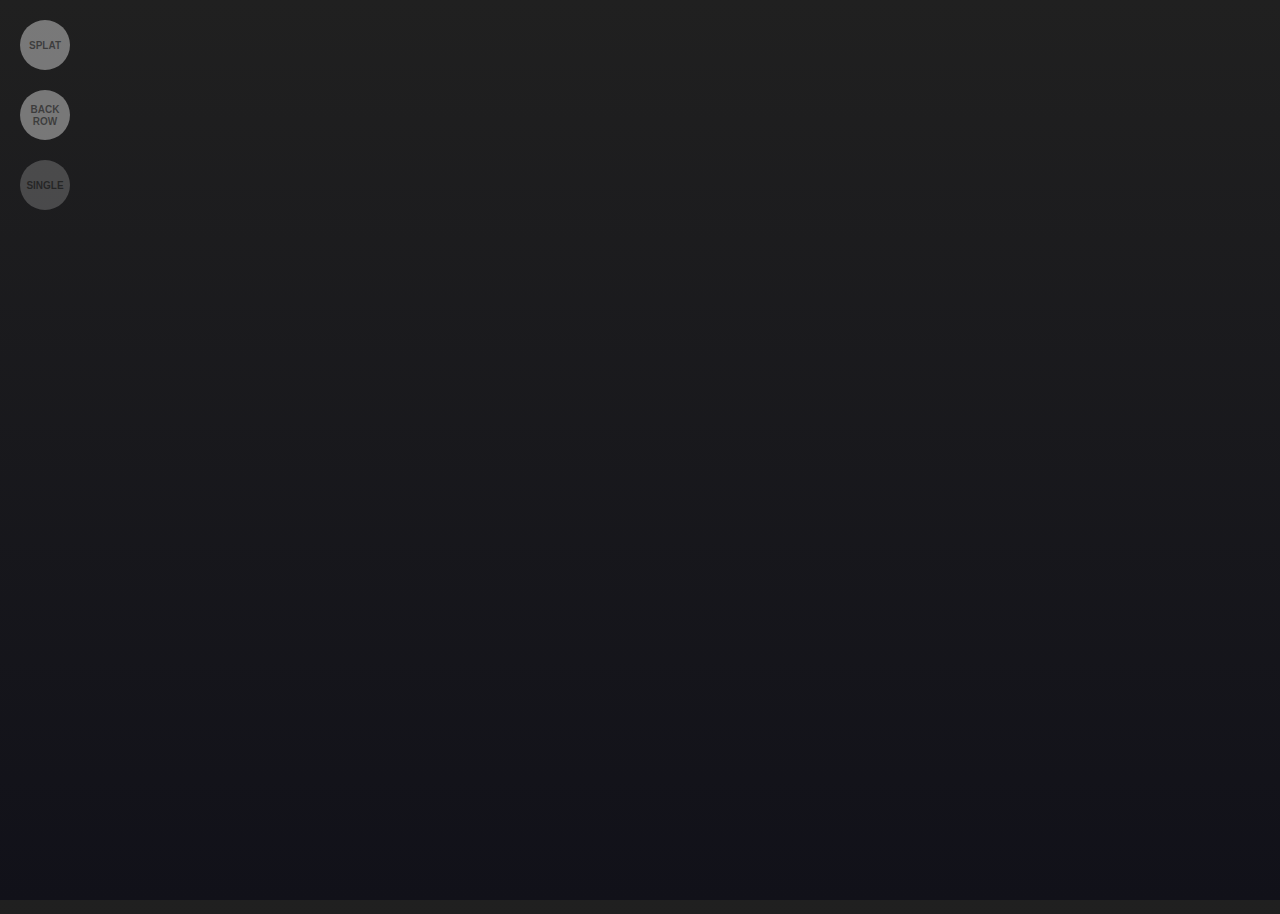
<file: src/main/resources/static/TestingRain.html>
<!DOCTYPE html>
<html lang="en">
<head>
    <meta charset="UTF-8">
    <title>Title</title>
</head>
<!-- check the Comments for more info -->

<body class="back-row-toggle splat-toggle">
<div class="rain front-row"></div>
<div class="rain back-row"></div>
<div class="toggles">
    <div class="splat-toggle toggle active">SPLAT</div>
    <div class="back-row-toggle toggle active">BACK<br>ROW</div>
    <div class="single-toggle toggle">SINGLE</div>
</div>
</body>
<style>
html {
  height: 100%;
}

body {
  height: 100%;
  margin: 0;
  overflow: hidden;
  background: linear-gradient(to bottom, #202020, #111119);
}

.rain {
  position: absolute;
  left: 0;
  width: 100%;
  height: 100%;
  z-index: 2;
}

.rain.back-row {
  display: none;
  z-index: 1;
  bottom: 60px;
  opacity: 0.5;
}

body.back-row-toggle .rain.back-row {
  display: block;
}

.drop {
  position: absolute;
  bottom: 100%;
  width: 15px;
  height: 120px;
  pointer-events: none;
  animation: drop 0.5s linear infinite;
}

@keyframes drop {
  0% {
    transform: translateY(0vh);
  }
  75% {
    transform: translateY(90vh);
  }
  100% {
    transform: translateY(90vh);
  }
}

.stem {
  width: 1px;
  height: 60%;
  margin-left: 7px;
  background: linear-gradient(to bottom, rgba(255, 255, 255, 0), rgba(255, 255, 255, 0.25));
  animation: stem 0.5s linear infinite;
}

@keyframes stem {
  0% {
    opacity: 1;
  }
  65% {
    opacity: 1;
  }
  75% {
    opacity: 0;
  }
  100% {
    opacity: 0;
  }
}

.splat {
  width: 15px;
  height: 10px;
  border-top: 2px dotted rgba(255, 255, 255, 0.5);
  border-radius: 50%;
  opacity: 1;
  transform: scale(0);
  animation: splat 0.5s linear infinite;
  display: none;
}

body.splat-toggle .splat {
  display: block;
}

@keyframes splat {
  0% {
    opacity: 1;
    transform: scale(0);
  }
  80% {
    opacity: 1;
    transform: scale(0);
  }
  90% {
    opacity: 0.5;
    transform: scale(1);
  }
  100% {
    opacity: 0;
    transform: scale(1.5);
  }
}

.toggles {
  position: absolute;
  top: 0;
  left: 0;
  z-index: 3;
}

.toggle {
  position: absolute;
  left: 20px;
  width: 50px;
  height: 50px;
  line-height: 51px;
  box-sizing: border-box;
  text-align: center;
  font-family: sans-serif;
  font-size: 10px;
  font-weight: bold;
  background-color: rgba(255, 255, 255, 0.2);
  color: rgba(0, 0, 0, 0.5);
  border-radius: 50%;
  cursor: pointer;
  transition: background-color 0.3s;
}

.toggle:hover {
  background-color: rgba(255, 255, 255, 0.25);
}

.toggle:active {
  background-color: rgba(255, 255, 255, 0.3);
}

.toggle.active {
  background-color: rgba(255, 255, 255, 0.4);
}

.splat-toggle {
  top: 20px;
}

.back-row-toggle {
  top: 90px;
  line-height: 12px;
  padding-top: 14px;
}

.single-toggle {
  top: 160px;
}

body.single-toggle .drop {
  display: none;
}

body.single-toggle .drop:nth-child(10) {
  display: block;
}
</style>
<script>
var makeItRain = function() {
  //clear out everything
  $('.rain').empty();

  var increment = 0;
  var drops = "";
  var backDrops = "";

  while (increment < 100) {
    //couple random numbers to use for various randomizations
    //random number between 98 and 1
    var randoHundo = (Math.floor(Math.random() * (98 - 1 + 1) + 1));
    //random number between 5 and 2
    var randoFiver = (Math.floor(Math.random() * (5 - 2 + 1) + 2));
    //increment
    increment += randoFiver;
    //add in a new raindrop with various randomizations to certain CSS properties
    drops += '<div class="drop" style="left: ' + increment + '%; bottom: ' + (randoFiver + randoFiver - 1 + 100) + '%; animation-delay: 0.' + randoHundo + 's; animation-duration: 0.5' + randoHundo + 's;"><div class="stem" style="animation-delay: 0.' + randoHundo + 's; animation-duration: 0.5' + randoHundo + 's;"></div><div class="splat" style="animation-delay: 0.' + randoHundo + 's; animation-duration: 0.5' + randoHundo + 's;"></div></div>';
    backDrops += '<div class="drop" style="right: ' + increment + '%; bottom: ' + (randoFiver + randoFiver - 1 + 100) + '%; animation-delay: 0.' + randoHundo + 's; animation-duration: 0.5' + randoHundo + 's;"><div class="stem" style="animation-delay: 0.' + randoHundo + 's; animation-duration: 0.5' + randoHundo + 's;"></div><div class="splat" style="animation-delay: 0.' + randoHundo + 's; animation-duration: 0.5' + randoHundo + 's;"></div></div>';
  }

  $('.rain.front-row').append(drops);
  $('.rain.back-row').append(backDrops);
}

$('.splat-toggle.toggle').on('click', function() {
  $('body').toggleClass('splat-toggle');
  $('.splat-toggle.toggle').toggleClass('active');
  makeItRain();
});

$('.back-row-toggle.toggle').on('click', function() {
  $('body').toggleClass('back-row-toggle');
  $('.back-row-toggle.toggle').toggleClass('active');
  makeItRain();
});

$('.single-toggle.toggle').on('click', function() {
  $('body').toggleClass('single-toggle');
  $('.single-toggle.toggle').toggleClass('active');
  makeItRain();
});

makeItRain();
</script>
</html>
</file>
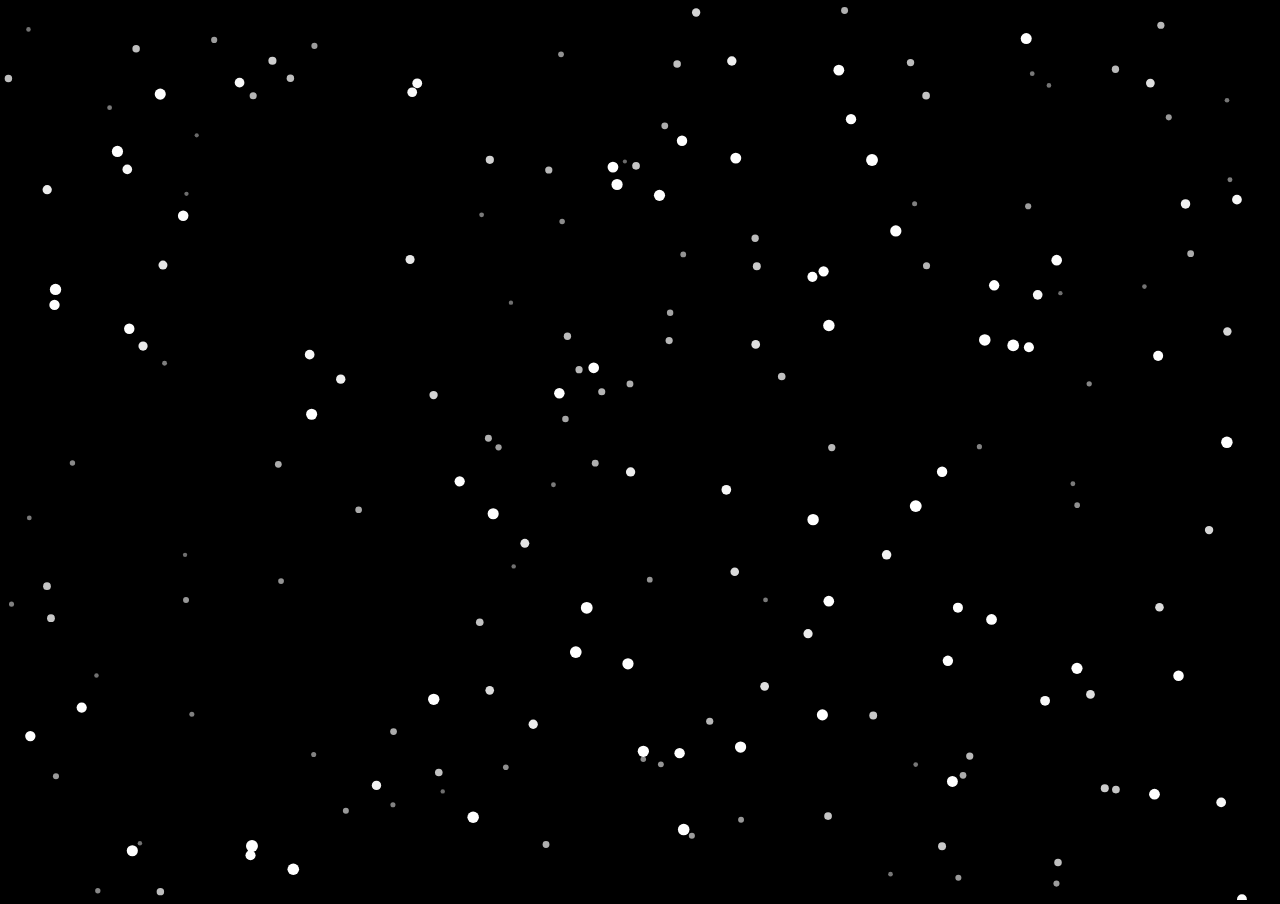
<file: src/main/resources/static/TestingSNow.html>
<!DOCTYPE html>
<html lang="en">
<head>
    <meta charset="UTF-8">
    <title>Title</title>
</head>
<body>
<canvas class="snow"></canvas>
<style>
    html, body {
  margin: 0;
  padding: 0;
  background: #000;
}
</style>
<script>
    var canvas = document.querySelector('.snow'),
    ctx = canvas.getContext('2d'),
    windowW = window.innerWidth,
    windowH = window.innerHeight,
    numFlakes = 200,
    flakes = [];

function Flake(x, y) {
  var maxWeight = 5,
      maxSpeed = 10;

  this.x = x;
  this.y = y;
  this.r = randomBetween(0, 1);
  this.a = randomBetween(0, Math.PI);
  this.aStep = 0.01;


  this.weight = randomBetween(2, maxWeight);
  this.alpha = (this.weight / maxWeight);
  this.speed = (this.weight / maxWeight) * maxSpeed;

  this.update = function() {
    this.x += Math.cos(this.a) * this.r;
    this.a += this.aStep;

    this.y += this.speed;
  }

}

function init() {
  var i = numFlakes,
      flake,
      x,
      y;

  while (i--) {
    x = randomBetween(0, windowW, true);
    y = randomBetween(0, windowH, true);


    flake = new Flake(x, y);
    flakes.push(flake);
  }

  scaleCanvas();
  loop();
}

function scaleCanvas() {
  canvas.width = windowW;
  canvas.height = windowH;
}

function loop() {
  var i = flakes.length,
      z,
      dist,
      flakeA,
      flakeB;

  // clear canvas
  ctx.save();
  ctx.setTransform(1, 0, 0, 1, 0, 0);
  ctx.clearRect(0, 0, windowW, windowH);
  ctx.restore();

  // loop of hell
  while (i--) {

    flakeA = flakes[i];
    flakeA.update();


    /*for (z = 0; z < flakes.length; z++) {
      flakeB = flakes[z];
      if (flakeA !== flakeB && distanceBetween(flakeA, flakeB) < 150) {
        ctx.beginPath();
        ctx.moveTo(flakeA.x, flakeA.y);
        ctx.lineTo(flakeB.x, flakeB.y);
        ctx.strokeStyle = '#444444';
        ctx.stroke();
        ctx.closePath();
      }
    }*/


    ctx.beginPath();
    ctx.arc(flakeA.x, flakeA.y, flakeA.weight, 0, 2 * Math.PI, false);
    ctx.fillStyle = 'rgba(255, 255, 255, ' + flakeA.alpha + ')';
    ctx.fill();

    if (flakeA.y >= windowH) {
      flakeA.y = -flakeA.weight;
    }
  }

  requestAnimationFrame(loop);
}

function randomBetween(min, max, round) {
  var num = Math.random() * (max - min + 1) + min;

  if (round) {
    return Math.floor(num);
  } else {
    return num;
  }
}

function distanceBetween(vector1, vector2) {
  var dx = vector2.x - vector1.x,
      dy = vector2.y - vector1.y;

  return Math.sqrt(dx*dx + dy*dy);
}

init();
</script>

</body>
</html>
</file>
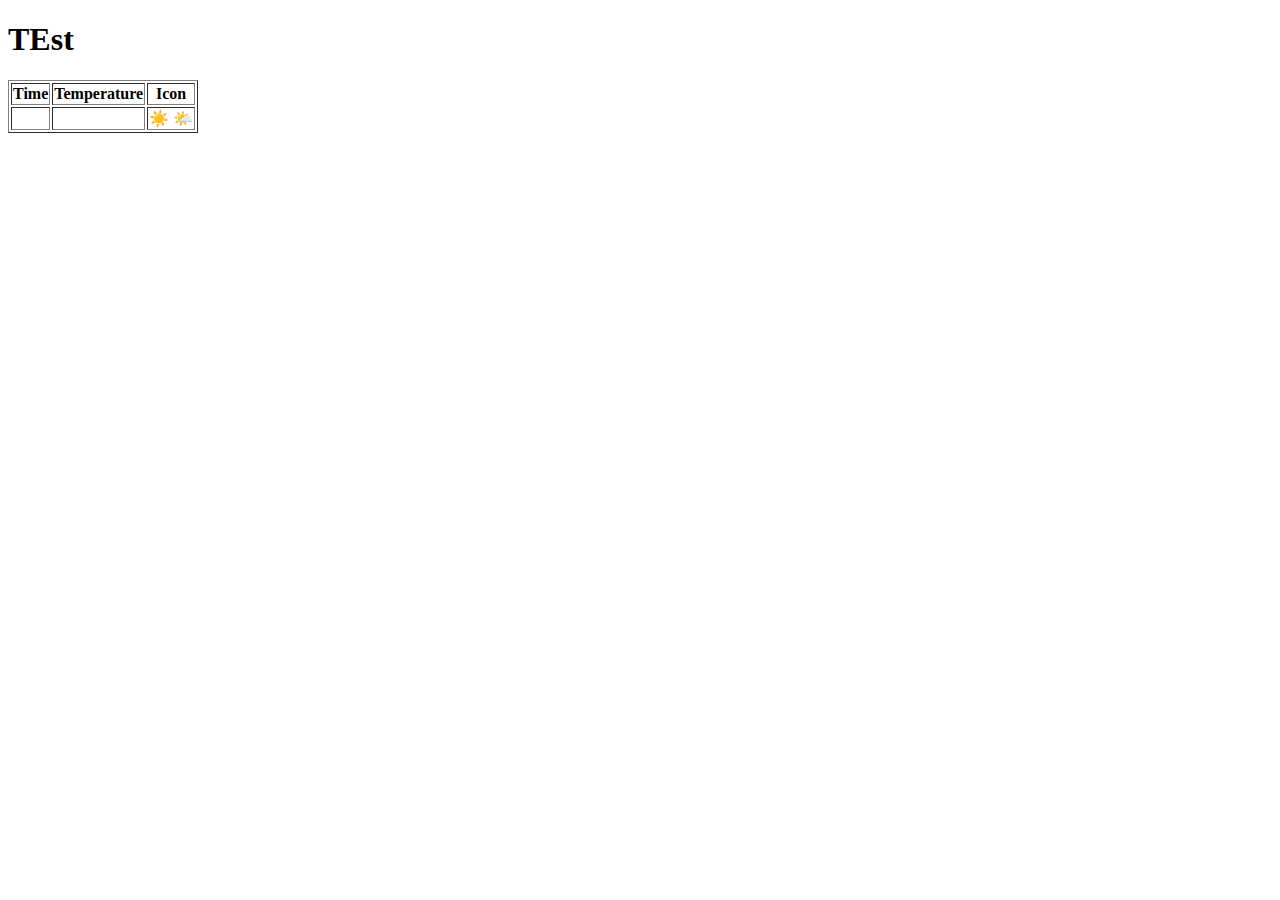
<file: src/main/resources/templates/dummypage.html>
<!DOCTYPE html>
<html lang="en" xmlns:th="http://www.w3.org/1999/xhtml">
<head>
    <meta charset="UTF-8">
    <title>Dummy weather Page</title>
</head>
<body>
<h1>TEst</h1>
<table border="1">
    <tr>
        <th>Time</th>
        <th>Temperature</th>
        <th>Icon</th>
    </tr>
    <tr th:if="${weather.timeSeries}!=null" th:each="time : ${weather.timeSeries}">
        <td th:text="${time.validTime}"></td>
        <td th:each="parameter : ${time.parameters}" th:if="${parameter.name} == 't'"><span th:text="${parameter.getValue()}"></span></td>
        <td th:each="parameter : ${time.parameters}" th:if="${parameter.name} == 'Wsymb2'">
            <span th:if="${parameter.getValue()} == 1">☀️</span>
            <span th:if="${parameter.getValue()} == 2">🌤️</span>
            <span th:text="${parameter.getValue()}"></span>
        </td>
    </tr>
</table>
</body>
</html>
</file>
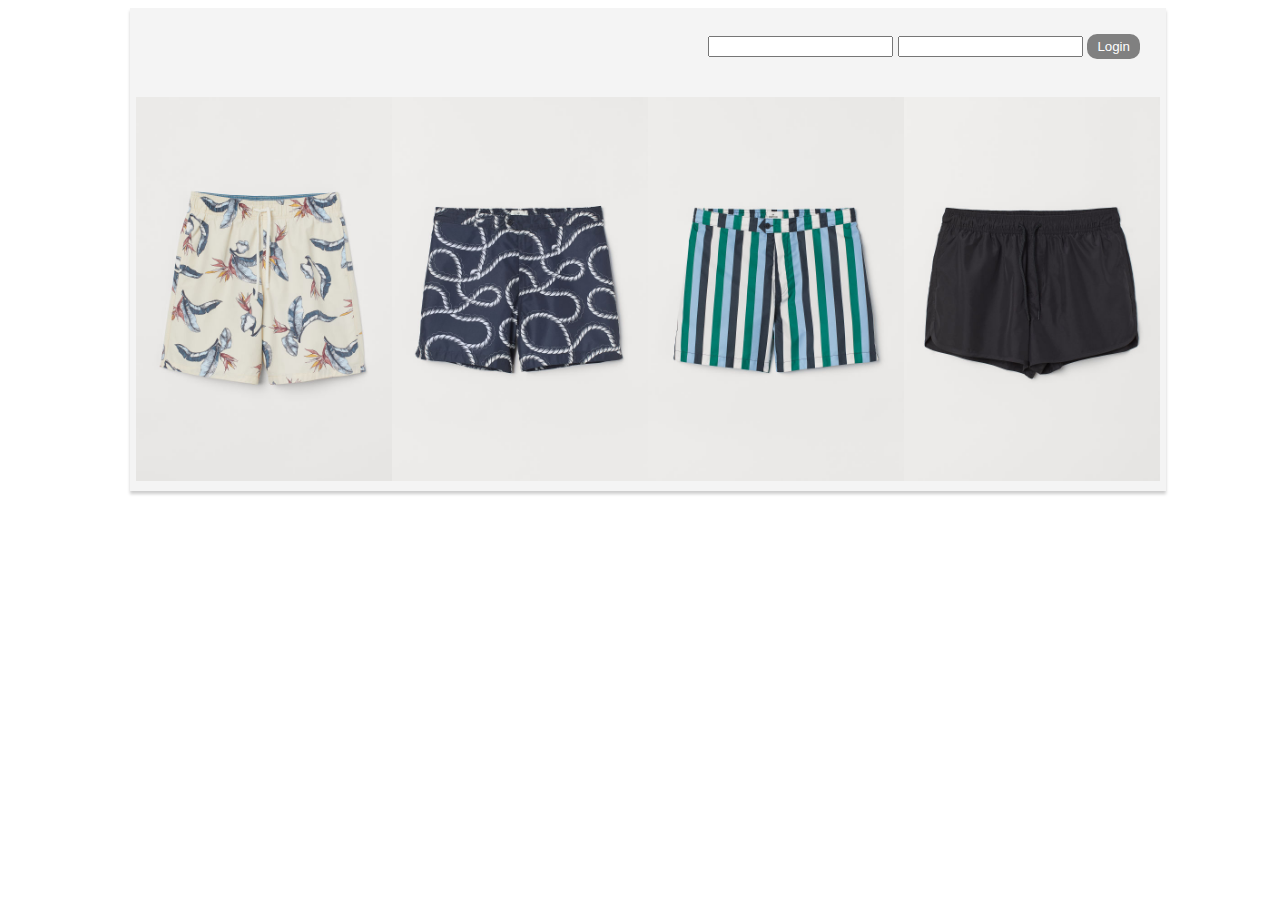
<file: src/main/resources/templates/login.html>
<!DOCTYPE html>
<html lang="en" xmlns:align="http://www.w3.org/1999/xhtml">
<head>
    <meta charset="UTF-8">
    <title>Title</title>
    <link rel="stylesheet" href="stylesheet.css">
</head>

<body>

<div id="imageBox" align="center">

  <div class="login" align="right">
    <form action="" method="post">
        <input class="email" name="email">
        <input class="password" name="password">
        <button class="loginbtn" name="login">Login</button>
    </form>
  </div>


<table cellspacing="0" cellpadding="0" border="0" width="100%">
    <tr>
        <br>
        <img src="swimshorts1.jfif" width="25%">
        <img src="swimshorts2.jfif" width="25%">
        <img src="swimshorts3.jfif" width="25%">
        <img src="swimshorts4.jfif" width="25%">
    </tr>
</table>
</div>


</body>
</html>
</file>
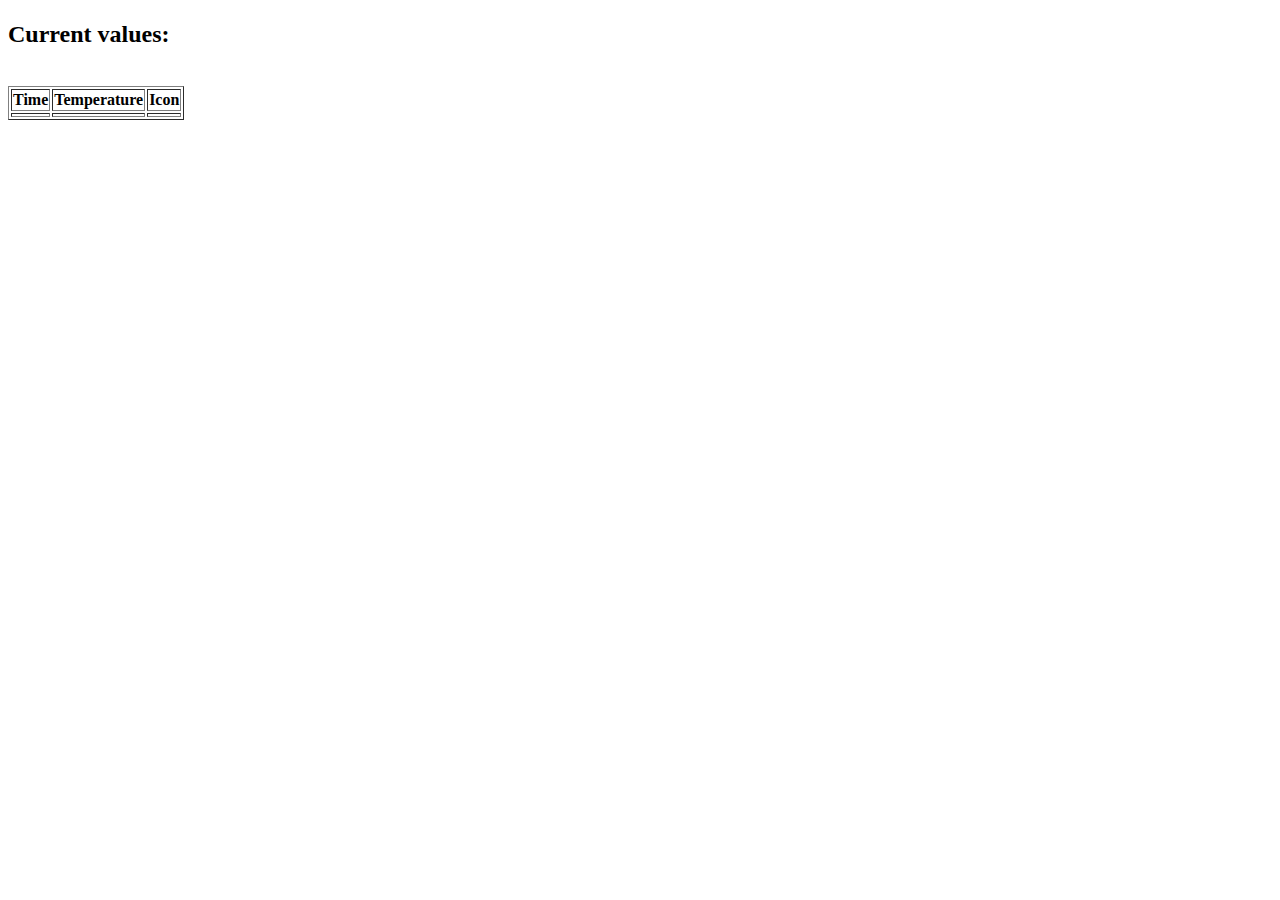
<file: src/main/resources/templates/panel.html>
<!DOCTYPE html>
<html lang="en" xmlns:th="http://www.w3.org/1999/xhtml">
<head>
    <meta charset="UTF-8">
    <title>Dummy weather Page</title>
</head>
<body>
<h1 th:text="${city}+' ' +${country}"></h1>
<h2>Current values:</h2>
<h3 th:text="'temp: ' + ${currentTemp}+' C'"></h3>
<h3 th:text="'temp cat: ' + ${tempcat}"></h3>
<h3 th:text="'wind: ' + ${currentWindSpeed} + ' m/s'"></h3>
<h3 th:text="'category: ' + ${currentWeatherCategory}"></h3>
<h3 th:text="'symbolnr: ' + ${currentWeatherSymbolnr}"></h3>
<h3 th:text="'symboltext: ' + ${currentWeatherSymbolText}"></h3>
<img th:src="${currentWeatherImage}"/>
<img th:src="${contentimage}"/>
<img th:each="contentItem : ${contentList}" th:src="${contentItem.image}">

<!--
model.addAttribute("currentWeatherImage", currentWeatherImager);
        model.addAttribute("currentWeatherSymbolText", currentSymbolText);
-->
<table border="1">
    <tr>
        <th>Time</th>
        <th>Temperature</th>
        <th>Icon</th>
    </tr>
    <tr th:if="${weather.timeSeries}!=null" th:each="time : ${weather.timeSeries}">
        <td th:text="${time.validTime}"></td>
        <td th:each="parameter : ${time.parameters}" th:if="${parameter.name} == 't'"><span th:text="${parameter.getValue()}"></span></td>
        <td th:each="parameter : ${time.parameters}" th:if="${parameter.name} == 'Wsymb2'">

            <span th:text="${parameter.getValue()}"></span>
        </td>
    </tr>
</table>
</body>
</html>
</file>
<file: src/main/resources/templates/stylesheet.css>
body {
    font-family: 'Montserrat', sans-serif;
    display: flex;
    width: 100%;
    height: 100%;
    background: white;
    justify-content: center;
    align-items: center;
}


#imageBox {
    width: 80%;
    height: 100%;
    background-color: #f4f4f4;
    box-shadow: 0 3px 3px 0 rgba(0, 0, 0, .2);
    border: 1px;
    border-radius: 3;
    border-color: #000000;
    padding: 6px;
}



.login {
    border-radius: 3px;
    background: #f4f4f4;
    color: grey;  
    border-color: black;
    padding: 20px;
}

.email .password {
	background: #ffffff;
	color: red;
	padding:5px 10px;
	border-radius:10px;
    border:1px;
    border-color: black;
}

.loginbtn {
	background:grey;
	color:#fff;
	padding:5px 10px;
	border-radius:10px;
    border:1px;
    border-color:red;
}



/* Navbar container */
.navbar {
    overflow: hidden;
    background-color: grey;
    font-family: Arial;
  }
  
  /* Links inside the navbar */
  .navbar a {
    float: left;
    font-size: 16px;
    color: white;
    text-align: center;
    padding: 14px 16px;
    text-decoration: none;
  }
  
  /* The dropdown container */
  .department {
    float: left;
    overflow: hidden;
  }
  
  /* Dropdown button */
  .department .dropbtn {
    font-size: 16px;
    border: none;
    outline: none;
    color: white;
    padding: 14px 16px;
    background-color: inherit;
    font-family: inherit; /* Important for vertical align on mobile phones */
    margin: 0; /* Important for vertical align on mobile phones */
  }
  
  /* Add a red background color to navbar links on hover */
  .navbar a:hover, .department:hover .dropbtn {
    background-color: red;
  }
  
  /* Dropdown content (hidden by default) */
  .department-content {
    display: none;
    position: absolute;
    background-color: #f9f9f9;
    min-width: 160px;
    box-shadow: 0px 8px 16px 0px rgba(0,0,0,0.2);
    z-index: 1;
  }
  
  /* Links inside the dropdown */
  .department-content a {
    float: none;
    color: black;
    padding: 12px 16px;
    text-decoration: none;
    display: block;
    text-align: left;
  }
  
  /* Add a grey background color to dropdown links on hover */
  .department-content a:hover {
    background-color: #ddd;
  }
  
  /* Show the dropdown menu on hover */
  .department:hover .department-content {
    display: block;
  }
</file>
